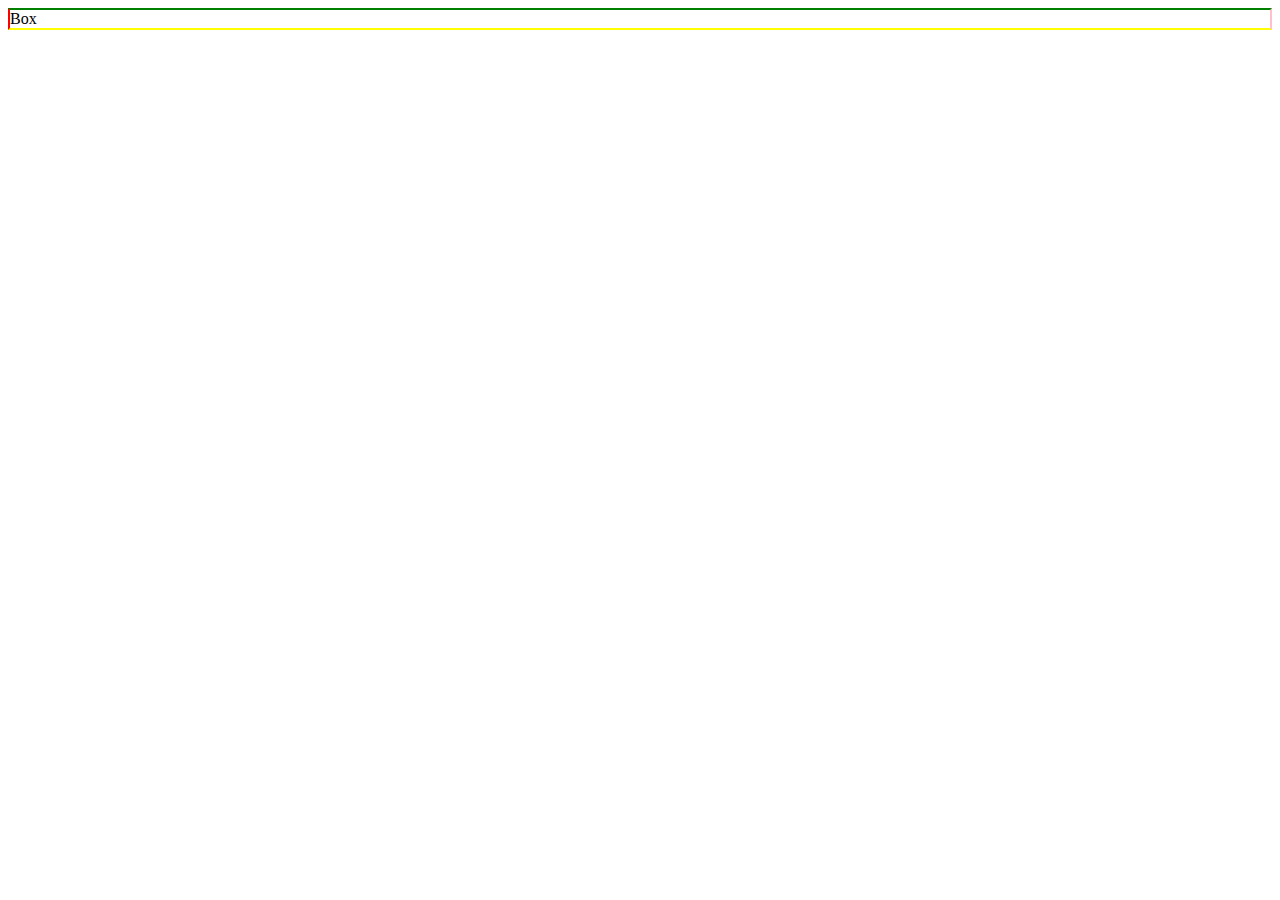
<file: box.html>
<!DOCTYPE html>
<html lang="en">

<head>
    <!-- <meta charset="UTF-8">
    <meta name="viewport" content="width=device-width, initial-scale=1.0"> -->
    <title>Document</title>
    <link rel="stylesheet" href="box.css">
    <!-- 
Everything is made with a box
A box has 4 things
- content
- padding
- border
- margin
-->

</head>

<body>
    <div>Box</div>
    <p></p>
</body>

</html>

<!-- 3:16:22 -->
</file>
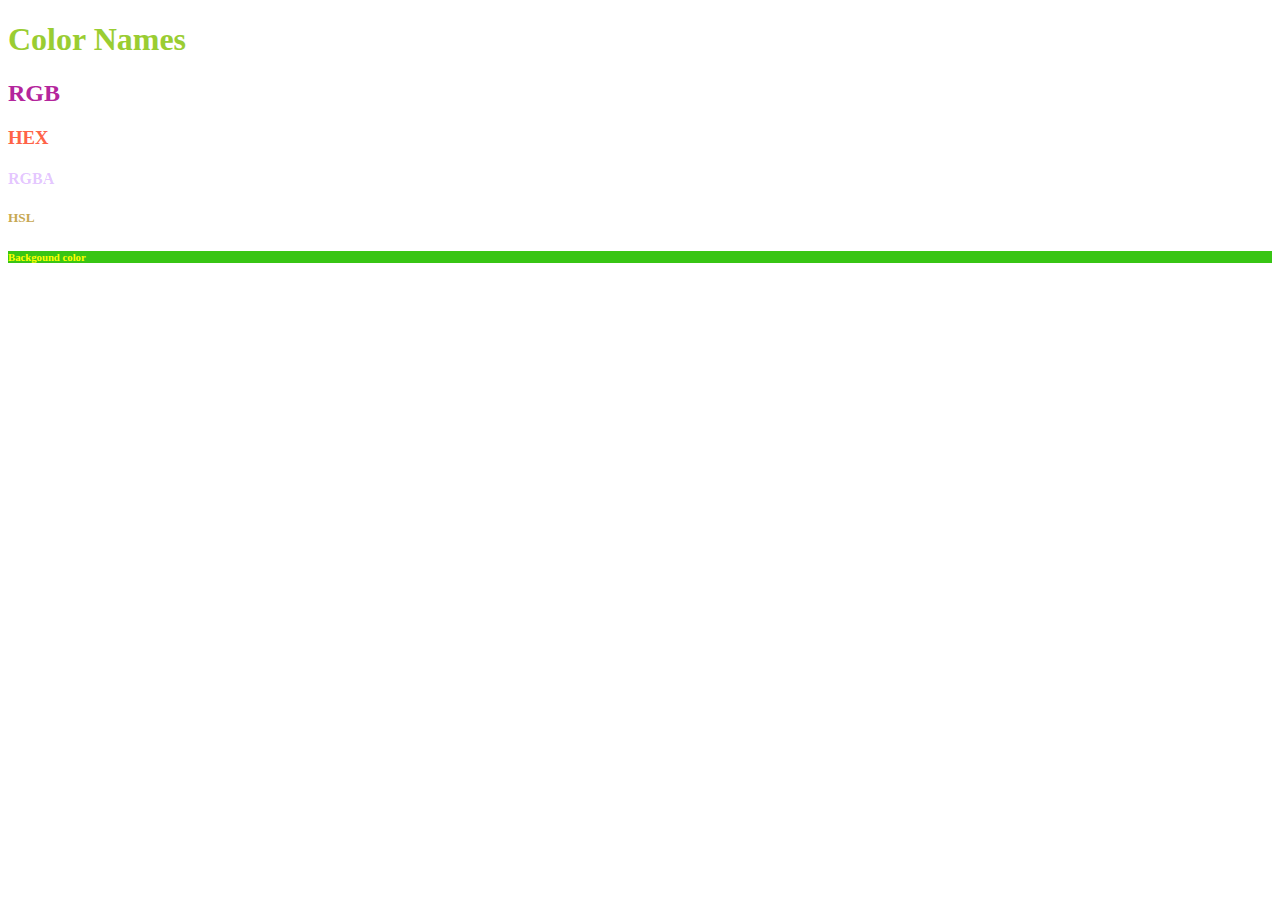
<file: css_color.html>
<!DOCTYPE html>
<html lang="en">

<head>
    <title>Working with color</title>
    <link rel="stylesheet" href="color.css">
</head>

<body>
    <h1>Color Names</h1>
    <h2>RGB</h2>
    <h3>HEX</h3>
    <h4>RGBA</h4>
    <h5>HSL</h5>
    <h6>Backgound color</h6>

</body>

</html>
</file>
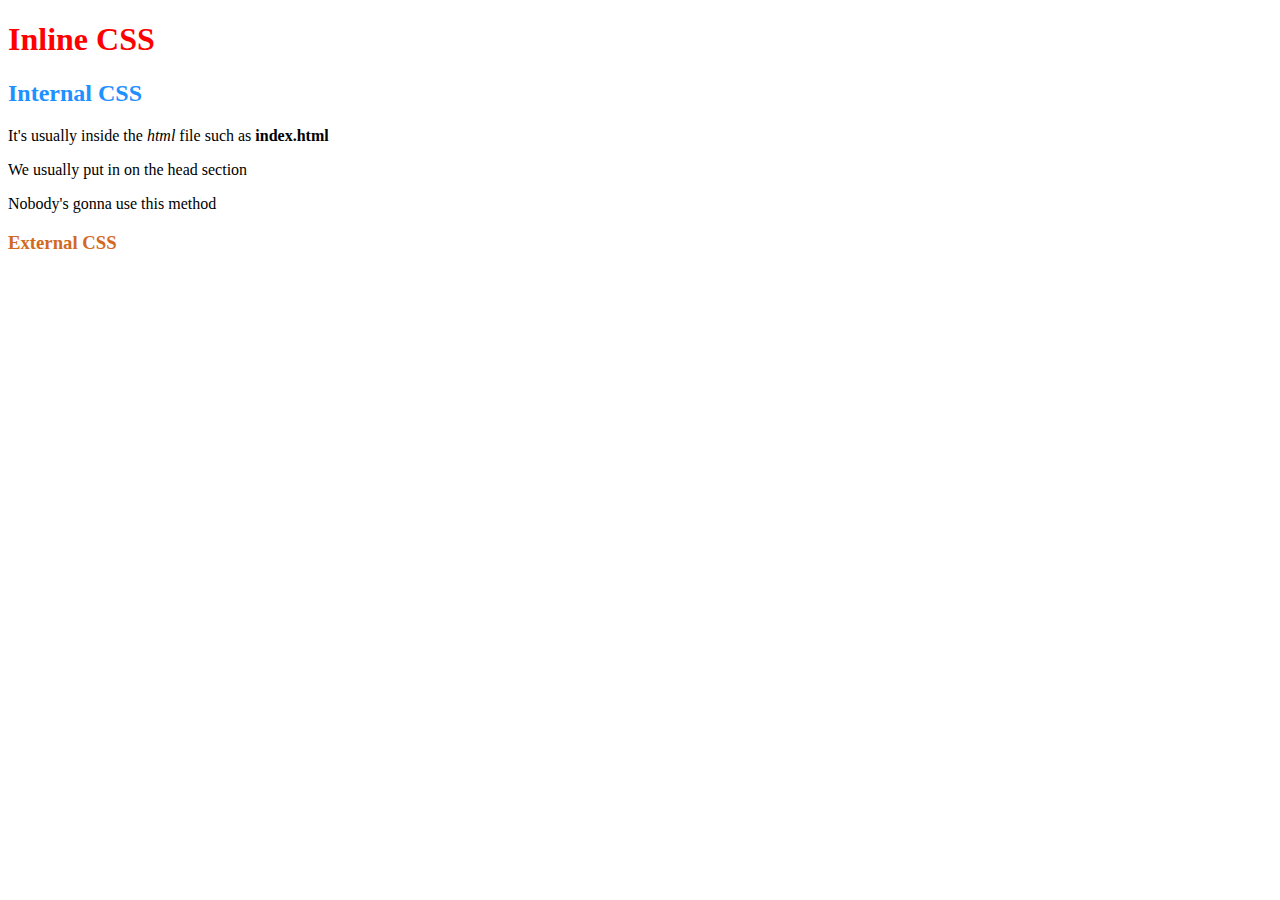
<file: css_learning.html>
<!DOCTYPE html>
<html lang="en">
<head>
    <title>Document</title>
    <link rel="stylesheet" href="style.css"> <!-- this is the use of external css-->
    <style>
        /*
        structure of a css (or syntax of css)
            selector {property: value}
        
        */
        h2 {

            color: dodgerblue
        }
        /*This is internal CSS*/
    </style>

</head>
<body>
    <h1 style="color: red;">Inline CSS</h1> <!-- Inline CSS is rarely used because it's gonna make your code messy-->
    <h2>Internal CSS</h2>
    It's usually inside the <i>html</i> file such as <strong>index.html</strong>
    
    <p>We usually put in on the head section</p>
    <p>Nobody's gonna use this method</p>
    <h3>External CSS</h3>

</body>
</html>
</file>
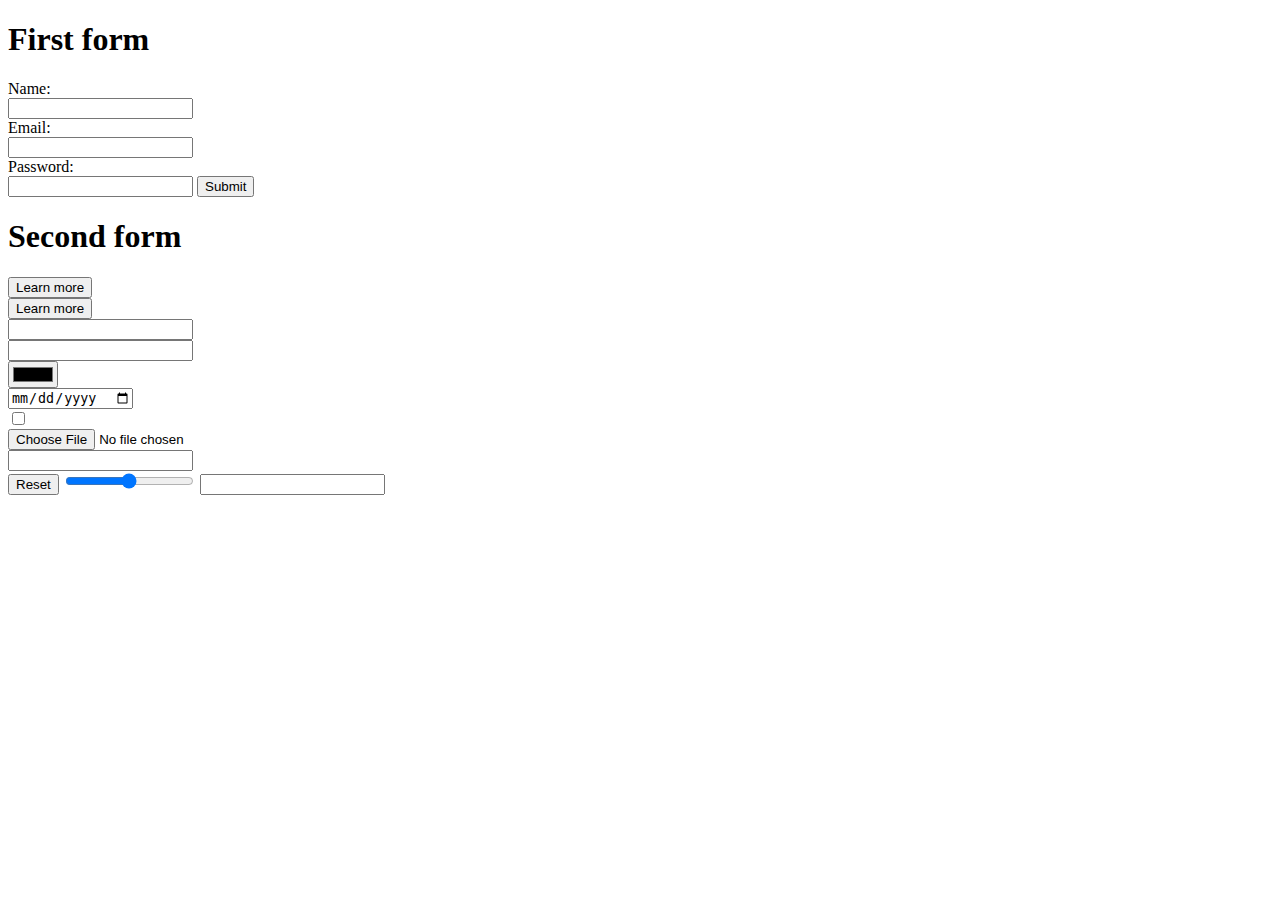
<file: form.html>
<!DOCTYPE html>
<html lang="en">
<head>
    <title>Form</title>
</head>
<body>
    <h1>First form</h1>
    <form>
        <label>Name:</label> <br>
        <input type="text"> <br>
        <label >Email:</label> <br>
        <input type="email"><br> <!-- email type suggest people to type their email, and it must be a valid email-->
        <label for="">Password:</label> <br>
        <input type="password"> <!--Password type hide the word people type in-->
        <input type="submit"> <!--submit button-->
    </form>    
    <h1>Second form</h1>
    <form>
        <input type="button", value="Learn more"><br>
        <button>Learn more</button><br>
        <input type=""> <br> <!--in the type variable hold 'ctrl' + 'space'. It will get you a list of input object -->
        <input type="datetime"> <br>
        <input type="color"> <br>
        <input type="date"> <br>
        <input type="checkbox"> <br>
        <input type="file"> <br>
        <input type="number"> <br>
        <!-- Duplicate a line that your pointer are on: Alt + Shift + up arrow  -->
        <input type="reset">
        <input type="range">
        <input type="tel">
    </form>

</body>
</html>
</file>
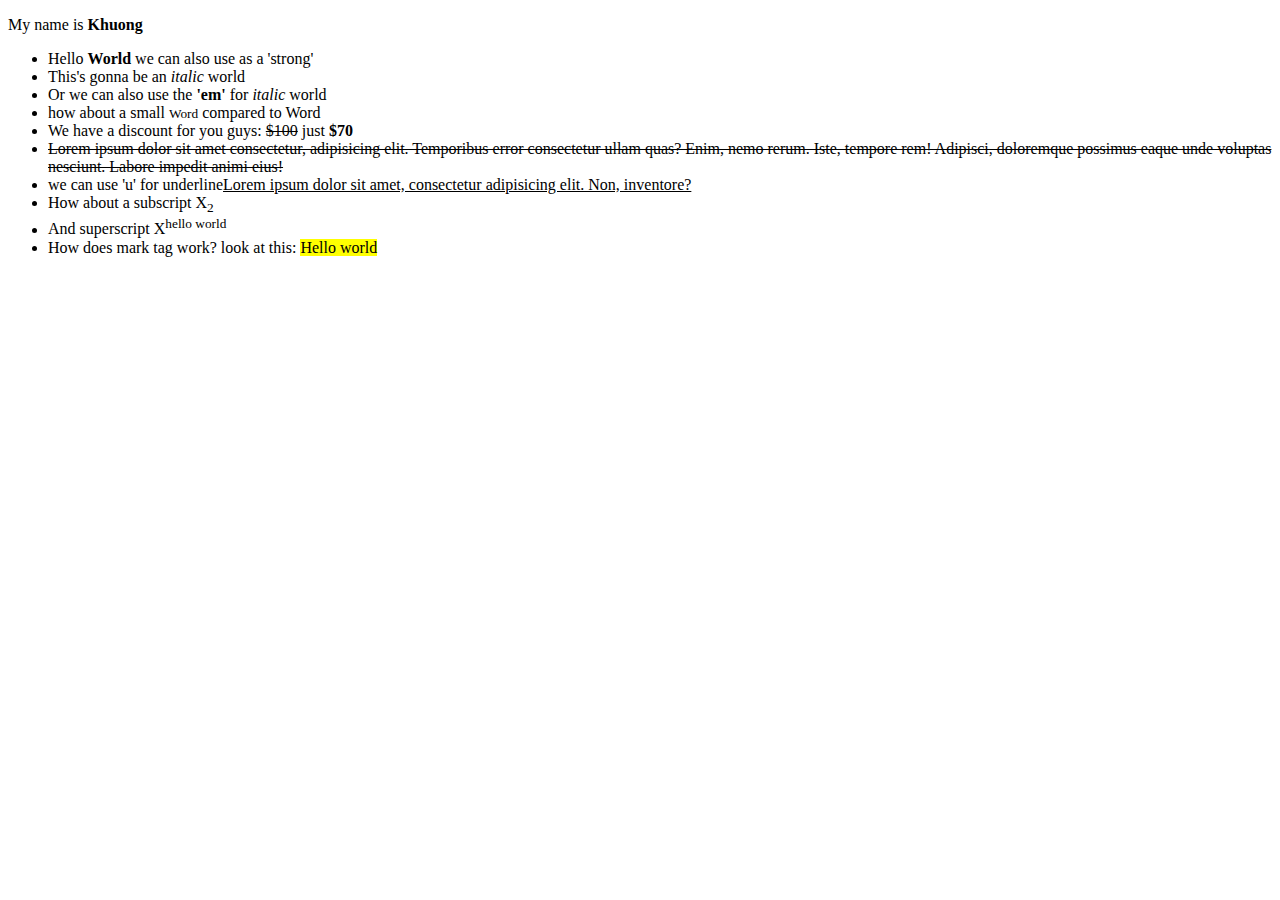
<file: typography.html>
<!DOCTYPE html>
<html lang="en">
<head>
    <title>Typography</title>
</head>
<body>
    <p>My name is <b>Khuong </b></p>
    <ul>

        <li>Hello <strong>World</strong> we can also use as a 'strong'</li>
        <li>This's gonna be an <i>italic</i> world</li>
        <li>Or we can also use the <b>'em'</b> for <em>italic</em> world</li>
        <li>how about a small <small>Word</small> compared to Word</li>
        <li>We have a discount for you guys: <del>$100</del> just <b>$70</b></li>
        <li><del>Lorem ipsum dolor sit amet consectetur, adipisicing elit. Temporibus error consectetur ullam quas? Enim, nemo rerum. Iste, tempore rem! Adipisci, doloremque possimus eaque unde voluptas nesciunt. Labore impedit animi eius!</del></li>
        <li>we can use 'u' for underline<u>Lorem ipsum dolor sit amet, consectetur adipisicing elit. Non, inventore?</u></li>
        <li>How about a subscript X<sub>2</sub></li>
        <li>And superscript X<sup>hello world</sup> </li>
        <li>How does mark tag work? look at this: <mark>Hello world</mark></li>

    </ul>
</body>
</html>
</file>
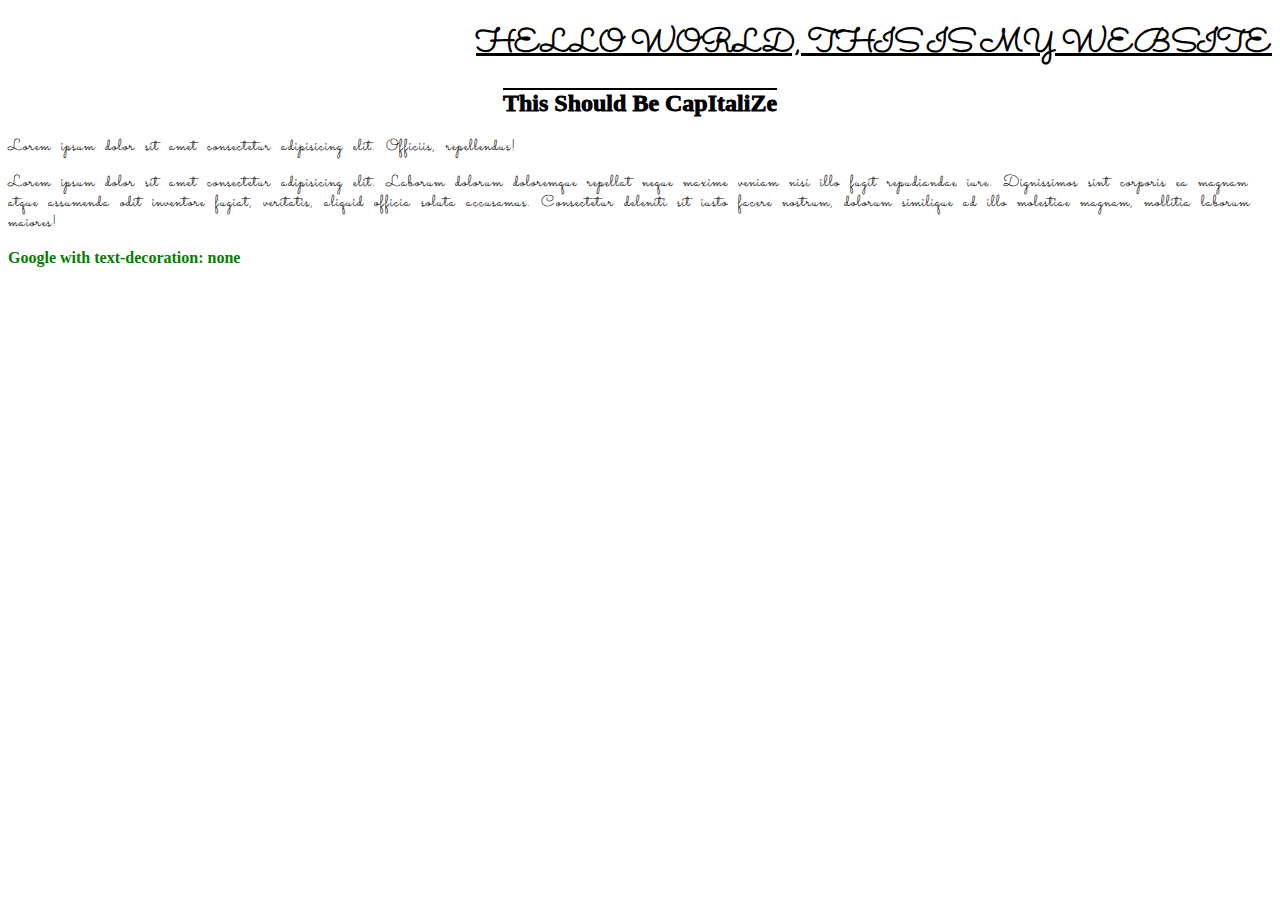
<file: typography_css.html>
<!DOCTYPE html>
<html lang="en">
<head>
    <title>Document</title>
    <link rel="stylesheet" href="typography.css">
</head>
<body>
    <h1>Hello world, this is my website</h1>
    <h2>this should Be capItaliZe</h2>
    <p>Lorem ipsum dolor sit amet consectetur adipisicing elit. Officiis, repellendus!</p>
    <p>Lorem ipsum dolor sit amet consectetur adipisicing elit. Laborum dolorum doloremque repellat neque maxime veniam nisi illo fugit repudiandae iure. Dignissimos sint corporis ea magnam atque assumenda odit inventore fugiat, veritatis, aliquid officia soluta accusamus. Consectetur deleniti sit iusto facere nostrum, dolorum similique ad illo molestiae magnam, mollitia laborum maiores!</p>
    <a href="https://www.google.com/">Google with text-decoration: none</a>

</body>
</html>
</file>
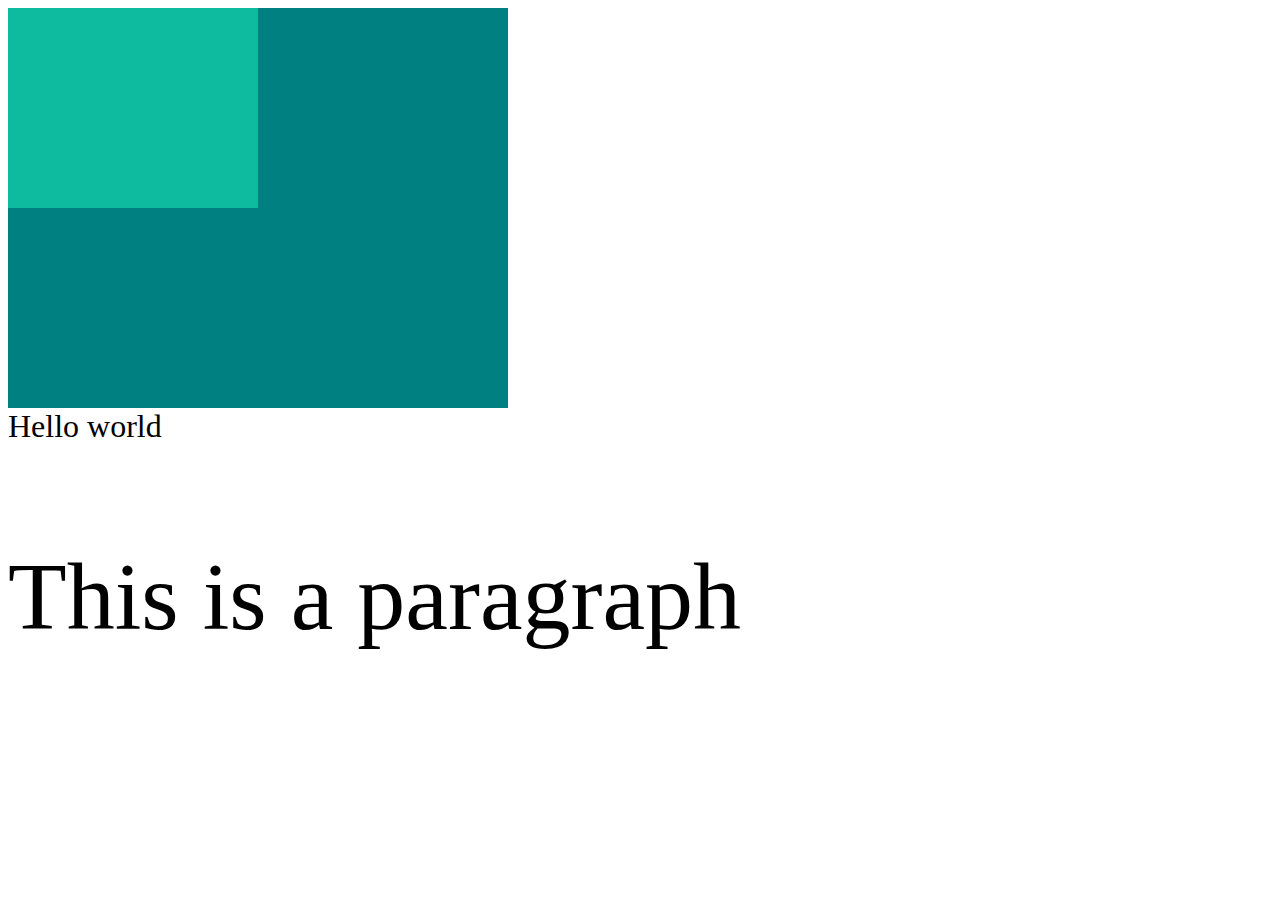
<file: units.html>
<!DOCTYPE html>
<html lang="en">

<head>
    <title>Document</title>
    <link rel="stylesheet" href="css_units.css">
</head>

<body>
    <div></div> <!--Parent of this div is body--> 

    <section>
        <div></div> <!-- Parent of this div is section-->

    </section>

    Hello world


    <p>This is a paragraph</p>
</body>

</html>
</file>
<file: box.css>
div {
    /* border-width: 5px;
    border-style: solid;
    border-color: tomato; */
    border: 4px dotted teal; /*Border boder-width border-style border-color*/
    border-left: 2px solid red;
    border-right: 2px solid pink;
    border-bottom: 2px solid yellow;
    border-top: 2px solid green;
}
</file>
<file: color.css>
h1 {
    color:yellowgreen /*just use a color*/
}

h2 {
    color: rgb(180, 37, 156)/*try RGB color*/
}

h3 {
    color: #ff6347 /*Hex value: RRGGBB where RR (red), GG (Green), and BB(Blue)*/
}

h4 {
    color: rgba(140, 0, 255, 0.24)
/* Red, green, blue, alpha where alpha stands for transparency */
}

h5 {
    color:hsl(44, 51%, 55%)
/*HSL stands for hue, saturation, and lightness.

hsl(hue, saturation, lightness)


Hue is a degree on the color wheel from 0 to 360. 0 is red, 120 is green, and 240 is blue.

Saturation is a percentage value. 0% means a shade of gray, and 100% is the full color.

Lightness is also a percentage. 0% is black, 50% is neither light or dark, 100% is white

*/
}

h6 {
    background-color: rgb(56, 197, 20);
    color:yellow /*This is text color*/
}
/* where to find the best color?? 
hit me: https://color.adobe.com/
*/
</file>
<file: style.css>
/* selector {property : value} */


h3 {
    color: chocolate
}
</file>
<file: typography.css>
/* @import url('https://fonts.googleapis.com/css2?family=Indie+Flower&display=swap');
 */
@import url('https://fonts.googleapis.com/css2?family=Indie+Flower&family=Sacramento&display=swap');
h1 {
    font-family:"Sacramento", cursive; /* Font of your website */
    font-size: 2em; /*change the size of your font*/
    
    text-transform: uppercase; /*Make the words in this h1 to be uppercase*/
    text-align: right;
    text-decoration: underline;
}

h2 {
    /* font-family: system-ui, -apple-system, BlinkMacSystemFont, 'Segoe UI', Roboto, Oxygen, Ubuntu, Cantarell, 'Open Sans', 'Helvetica Neue', sans-serif; */
    text-transform: capitalize;
    text-align: center; /*change the position of your tag*/
    font-weight: 1000; /*change the weight (the boldness) of your font*/
    text-decoration: overline;

}


p {
    font-family: "Sacramento", cursive;
    font-size: 30;
    line-height: 20px; /*provide a height inside a line */
    letter-spacing: 1px; /*change the distance of letters*/

    word-spacing: 5px; /*Chnage the distance between words*/
    cursor: auto; /*When you move your cursor to this tag, what happen*/
}

a {
    color: green;
    text-decoration: none;
    font-weight: 900;



}
</file>
<file: css_units.css>
/*
CSS has several different units for expressing a length.

Many CSS properties take "length" values, such as width, margin, padding, font-size, etc.

Length is a number followed by a length unit, such as 10px, 2em, etc.

h1 {
  font-size: 60px;
}

p {
  font-size: 25px;
  line-height: 50px;
}

Note: A whitespace cannot appear between the number and the unit. However, if the value is 0, the unit can be omitted.

For some CSS properties, negative lengths are allowed.

There are two types of length units: absolute and relative.


Absolute Lengths
The absolute length units are fixed and a length expressed in any of these will appear as exactly that size.

Absolute length units are not recommended for use on screen, because screen sizes vary so much. However, they can be used if the output medium is known, such as for print layout.
eg:
cm	centimeters
mm	millimeters
in	inches (1in = 96px = 2.54cm)
px *	pixels (1px = 1/96th of 1in)
pt	points (1pt = 1/72 of 1in)
pc	picas (1pc = 12 pt)

* Pixels (px) are relative to the viewing device. For low-dpi devices, 1px is one device pixel (dot) of the display. For printers and high resolution screens 1px implies multiple device pixels.



Relative Lengths
Relative length units specify a length relative to another length property. Relative length units scale better between different rendering medium.
eg: 
em	Relative to the font-size of the element (2em means 2 times the size of the current font)	
ex	Relative to the x-height of the current font (rarely used)	
ch	Relative to the width of the "0" (zero)	
rem	Relative to font-size of the root element	
vw	Relative to 1% of the width of the viewport*	
vh	Relative to 1% of the height of the viewport*	
vmin	Relative to 1% of viewport's* smaller dimension	
vmax	Relative to 1% of viewport's* larger dimension	
%	Relative to the parent element

Tip: The em and rem units are practical in creating perfectly scalable layout!
* Viewport = the browser window size. If the viewport is 50cm wide, 1vw = 0.5cm.


We usually pixel 
*/

html {
    font-size: 2em; /*(2em means 2 times the size of the current font)*/
}

section {
    width: 500px;
    height: 400px;
    background-color: teal;
}

div {
    width: 50%; 
    height: 50%;
    /* %  of its parent*/

    background-color: rgb(15, 187, 158);
}

p {
    font-size: 3rem; /*Relative to font-size of the root element (the html)*/
}
</file>
